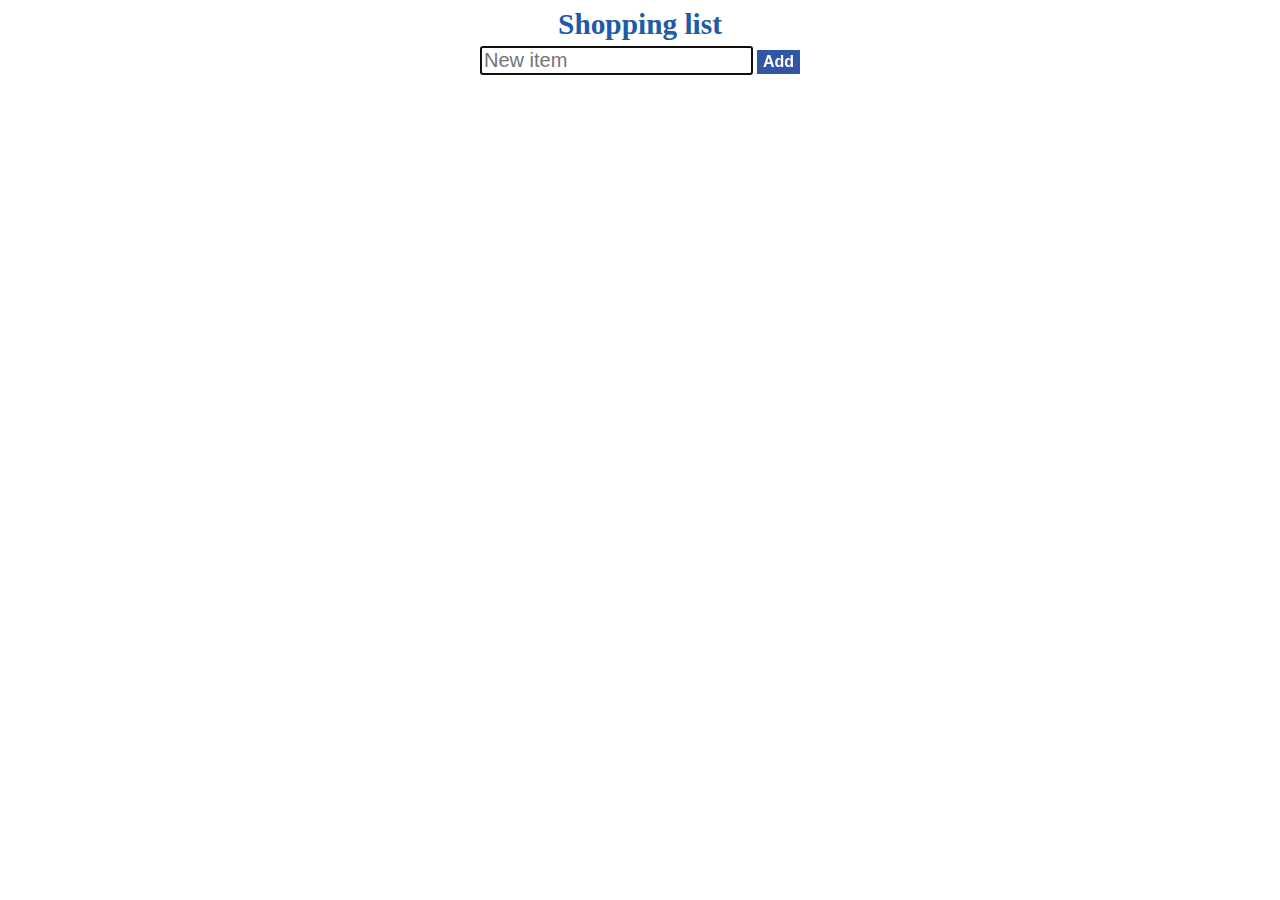
<file: prototype/shopping-list.html>
<!DOCTYPE html>
<html>
<head>
    <meta charset="UTF-8">
    <meta name="viewport" content="width=device-width,initial-scale=1">
    <title>Shopping List</title>
    <link rel="stylesheet" href="shopping-list.css">
</head>
<body>
    <div class="main">
        <div id="shoppingList" class="mainDiv maxWidth">
            <h2>Shopping list</h3>
            <input id="prod" placeholder="New item"></input>
            <button id="add">Add</button>
            <div id="list" class="shoppingListList">
            </div>
        </div>
        <div id="selectProduct" class="mainDiv">
            <h2>Select the product</h3>
            <button id="cancelSelection">Return to Shopping List</button>
            <div id="products" class="selectProductList"></div>
        </div>
    </div>
    
    <script src="http://ajax.googleapis.com/ajax/libs/jquery/1.11.2/jquery.min.js"></script>
    <script src="shopping-list.js"></script>

</body>
</html>
</file>
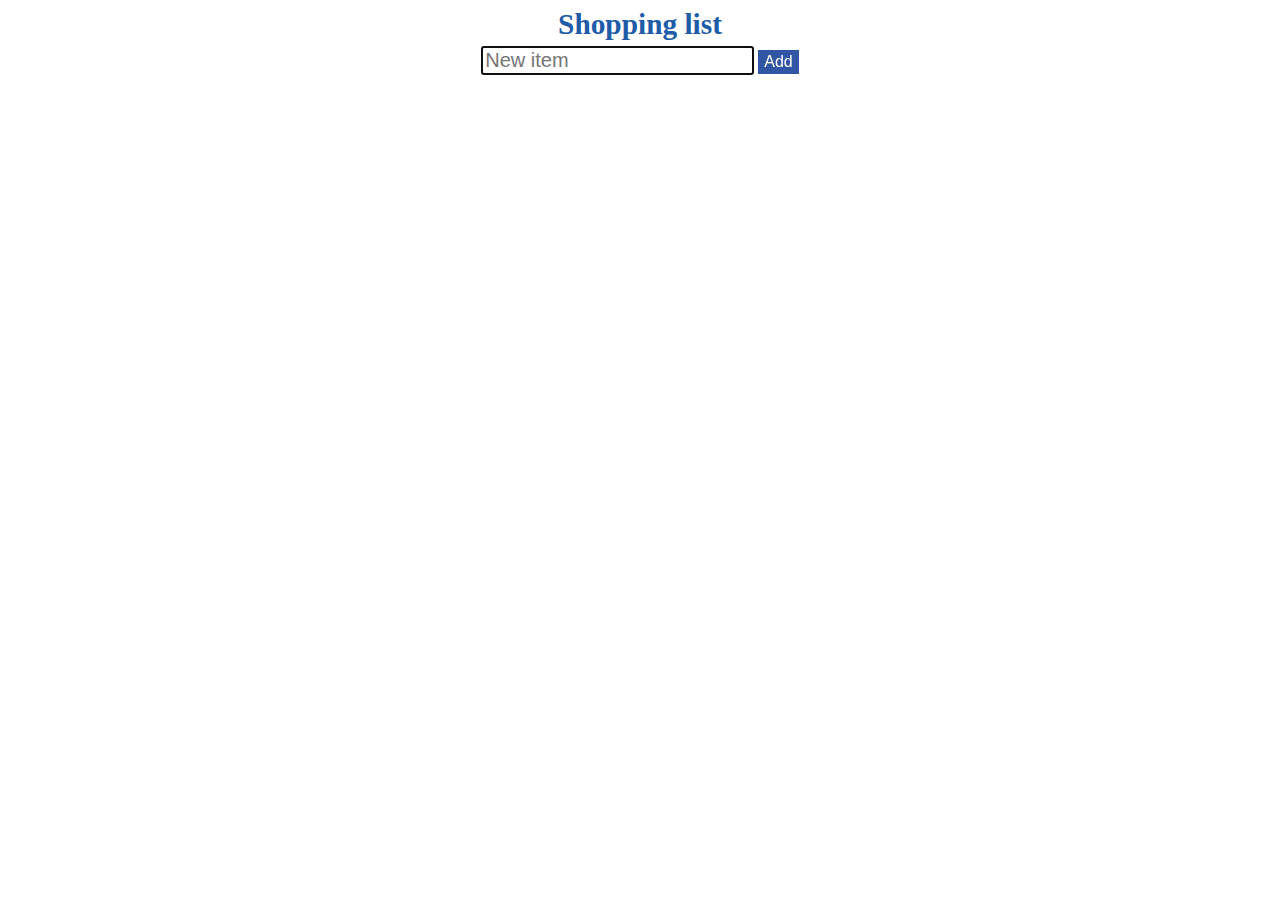
<file: web-app/src/main/webapp/shopping-list.html>
<html>

<head>
  <meta charset="UTF-8">
  <meta name="viewport" content="width=device-width,initial-scale=1">
  <title>Shopping List</title>
  <link rel="stylesheet" href="main.css">
</head>

<body>
  <div class="main">
    <div id="shoppingList" class="mainDiv maxWidth">
      <h1>Shopping list</h1>
            <input id="prod" placeholder="New item"></input>
            <button id="add">Add</button>
            <div id="list" class="shoppingListList">
            </div>
        </div>
    </div>

  <script src="jquery.min.js"></script>
  <script src="utils.js"></script>
  <script src="shopping-list.js"></script>

</body>
</html>
</file>
<file: prototype/shopping-list.css>
#selectProduct {
  display: none;
}


/*
centralize div
*/


/*
.maxWidth{
    width: 300px;
}
*/

.main {
  width: 100%;
  text-align: center;
}

.shoppingListItem,
.selectProductItem {
  text-align: left;
  width: 300px;
  background-color: #bbd7f2;
  margin-top: 5px !important;
  margin-bottom: 5px !important;
}

.shoppingListList,
.selectProductList {
  margin: 0 auto;
  margin-top: 10px;
  width: 300px;
  text-align: center;
}

span {
  margin-left: 5px;
  margin-right: 5px;
  font-size: 15pt;
  color: #205BA8;
}

.border {
  border-radius: 5px;
  border: solid 1px transparent;
  margin: 2px
}

.remove-button {
  float: right;
  color: #ff4d4d;
  vertical-align: top;
  margin: 1px !important;
  background-color: transparent;
  font-weight: bold;
}

.price-button {
  vertical-align: top;
  margin: 1px !important;
  font-weight: bold;
}

.item {
  font-style: italic;
}

.price {
  font-size: 17pt;
  color: #f44545;
}

.place {
  font-size: 12pt;
  color: green;
}

.product {
  font-size: 13pt;
  color: #205BA8;
}

input {
  font-size: 15pt;
}

h2 {
  margin: auto;
  margin-bottom: 5px;
  font-size: 22pt;
  color: #205BA8;
}

button {
  min-width: 24px;
  min-height: 24px;
  color: white;
  border-color: #3156A3;
  background-color: #3156A3;
  font-weight: bold;
  font-family: sans-serif;
  border: 0px solid #FFF;
  font-size: 12pt;
  cursor: pointer;
  margin-top: 2px;
  margin-bottom: 2px;
}
</file>
<file: web-app/src/main/webapp/main.css>
.main {
  width: 100%;
  text-align: center;
}

.shoppingListItem,
.selectProductItem {
  text-align: left;
  width: 300px;
  background-color: #bbd7f2;
  margin-top: 5px !important;
  margin-bottom: 5px !important;
}

.shoppingListList,
.selectProductList {
  margin: 0 auto;
  margin-top: 10px;
  width: 300px;
  text-align: center;
}

span {
  margin-left: 5px;
  margin-right: 5px;
  font-size: 15pt;
  color: #205BA8;
}

.border {
  border-radius: 5px;
  border: solid 1px transparent;
  margin: 2px
}

.remove-button {
  float: right;
  color: #ff4d4d;
  vertical-align: top;
  margin: 1px !important;
  background-color: transparent;
}

.price-button {
  vertical-align: top;
  margin: 1px !important;
}

.select-button {
  vertical-align: top;
}

.item {
  font-style: italic;
}

.price {
  font-size: 17pt;
  color: #f44545;
}

.place {
  font-size: 12pt;
  color: green;
}

.product {
  font-size: 13pt;
  color: #205BA8;
}

input {
  font-size: 15pt;
}

h1 {
  margin: auto;
  margin-bottom: 5px;
  font-size: 22pt;
  color: #205BA8;
}

h2 {
  margin: auto;
  margin-bottom: 5px;
  font-size: 18pt;
  color: #205BA8;
}

button {
  min-width: 24px;
  min-height: 24px;
  color: white;
  border-color: #3156A3;
  background-color: #3156A3;

  font-family: sans-serif;
  border: 0px solid #FFF;
  font-size: 12pt;
  cursor: pointer;
  margin-top: 2px;
  margin-bottom: 2px;
}
</file>
